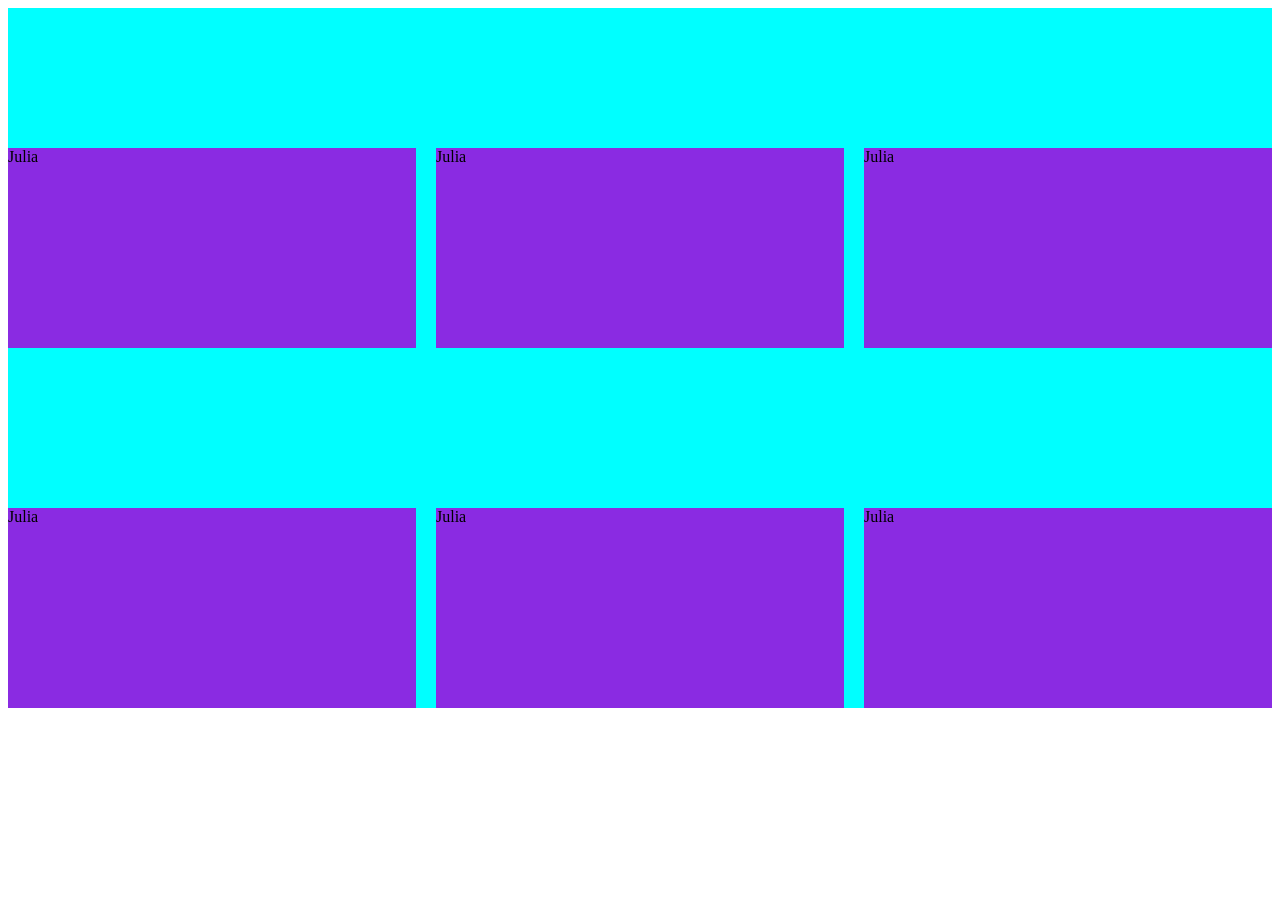
<file: teste.html>
<!DOCTYPE html>
<html lang="pt-br">
<head>
    <meta charset="UTF-8">
    <meta name="viewport" content="width=device-width, initial-scale=1.0">
    <title>TESTE</title>
    <style>

        .container{
            background-color: aqua;
            height: 700px;
            display: grid;
            grid-template-columns: 1fr 1fr 1fr;
            gap: 20px;
            justify-content: center;
            align-items: flex-end;
        }
        .card{
            background-color: blueviolet;
            height: 200px;
        }
        @media(max-width:800px){
.card{
    background-color:blue ;
    font-size: 30px ;
    color: azure;
}

        }
    </style>
</head>
<body>
    <div class="container">
        <div class="card">Julia</div>
        <div class="card">Julia</div>
        <div class="card">Julia</div>
        <div class="card">Julia</div> 
        <div class="card">Julia</div>
        <div class="card">Julia</div>
    </div>
    
</body>
</html>
</file>
